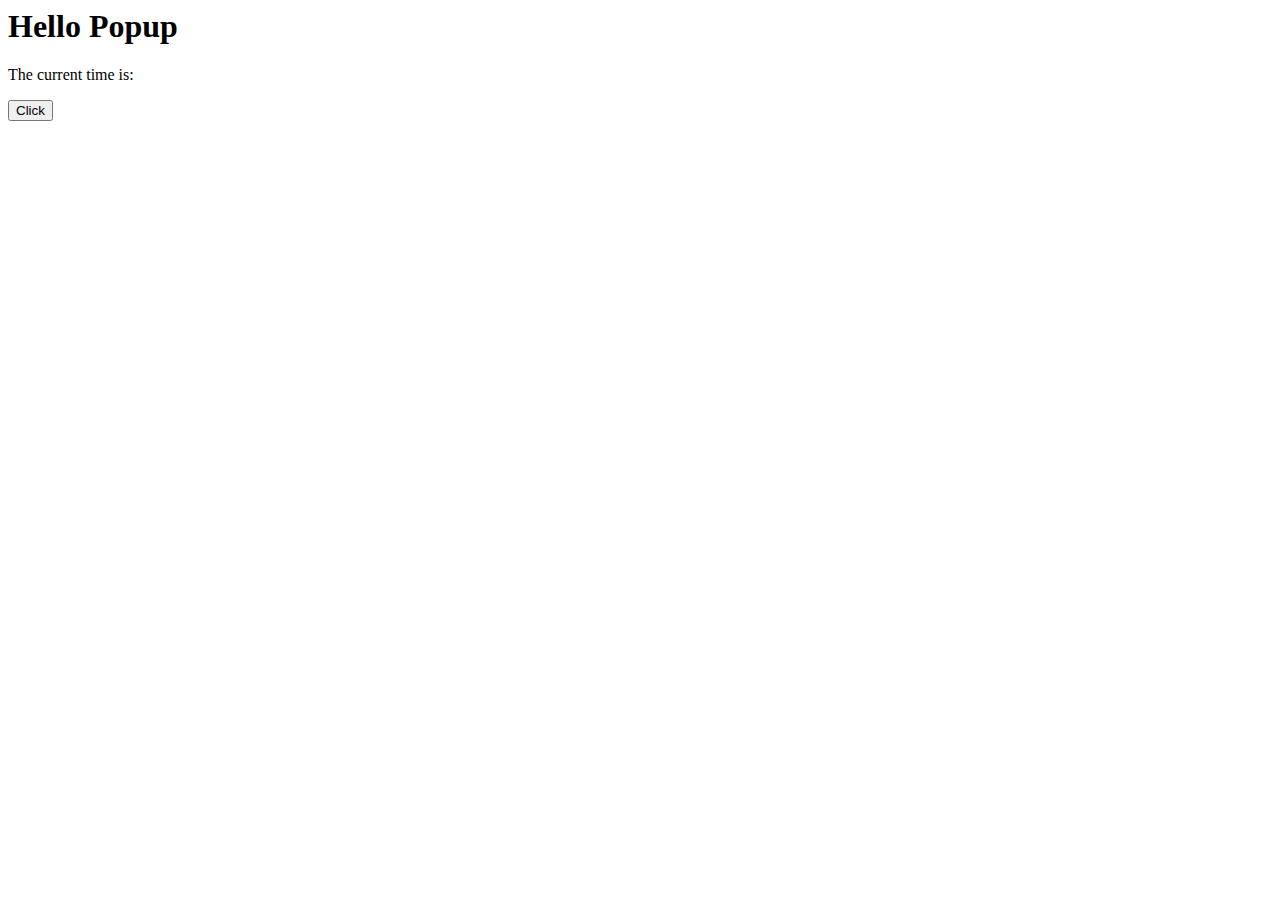
<file: hello.html>
<html>

<body>
    <div id="popup">
      <h1 id="hello">Hello Popup</h1>
      <p>The current time is:</p>
      <p id="time"></p>
      <button id="changeColorButton">Click</button>
    </div>
    <script src="test.js"></script>
  </body>

</html>
</file>
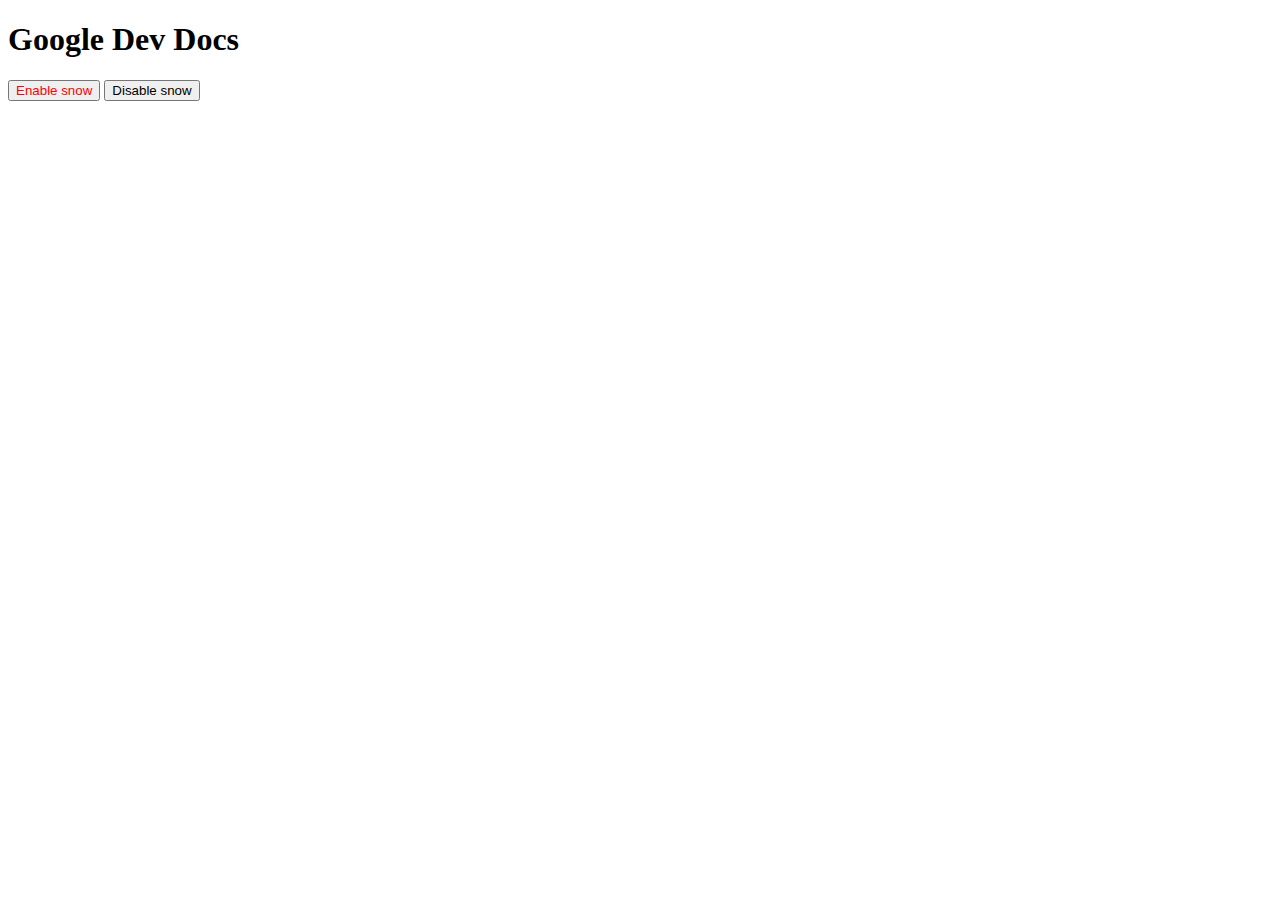
<file: popup.html>
<!DOCTYPE html>
<html lang="en">

<head>
    <meta charset="UTF-8" />
    <meta http-equiv="X-UA-Compatible" content="IE=edge" />
    <meta name="viewport" content="width=device-width, initial-scale=1.0" />
    <link rel="stylesheet" href="./popup.css" />
</head>

<body>
    <template id="li_template">
        <li>
            <a>
                <h3 class="title">Tab Title</h3>
                <p class="pathname">Tab Pathname</p>
            </a>
        </li>
    </template>

    <h1>Google Dev Docs</h1>
    <button id="enableSnowButton">Enable snow</button>
    <button id="disableSnowButton">Disable snow</button>
    <ul></ul>

    <script src="./popup.js" type="module"></script>
</body>

</html>
</file>
<file: popup.css>
body {
    width: 20rem;
}

ul {
    list-style-type: none;
    padding-inline-start: 0;
    margin: 1rem 0;
}

li {
    padding: 0.25rem;
}

li:nth-child(odd) {
    background: #80808030;
}

li:nth-child(even) {
    background: #ffffff;
}

h3,
p {
    margin: 0;
}
#enableSnowButton {
    color: red;
}
</file>
